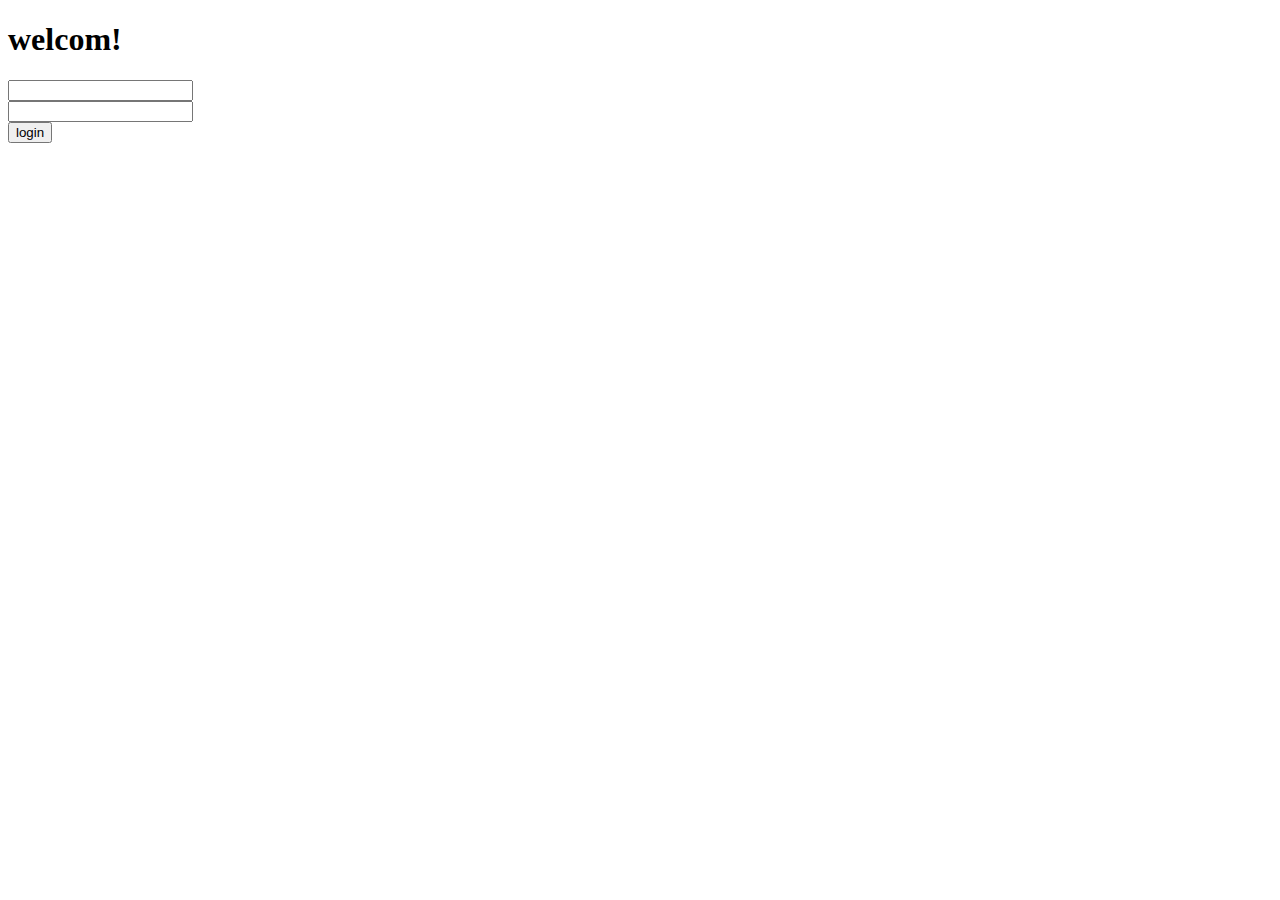
<file: lesson30/index.html>
<!DOCTYPE html>
<html lang="en">
<head>
    <meta charset="UTF-8">
    <meta http-equiv="X-UA-Compatible" content="IE=edge">
    <meta name="viewport" content="width=device-width, initial-scale=1.0">
    <script src="script.js" defer > </script>
    <link rel="stylesheet" href="style.css">
    <title>Document</title>
</head>
<body> 
    <h1>welcom!</h1>
    <div>
        <input type="text" id="firstName"><br>
        <input type="text" id="lastName"><br>
        <button type="button" id="sumbit" onclick="login()">login</button>
    </div>
    <table id="tab">
        <tr >
            <td>First name</td>
            <td>Last name</td>
            <td>age</td>
            <td>email</td>
        </tr>
    </table>
    
</body>
</html>
</file>
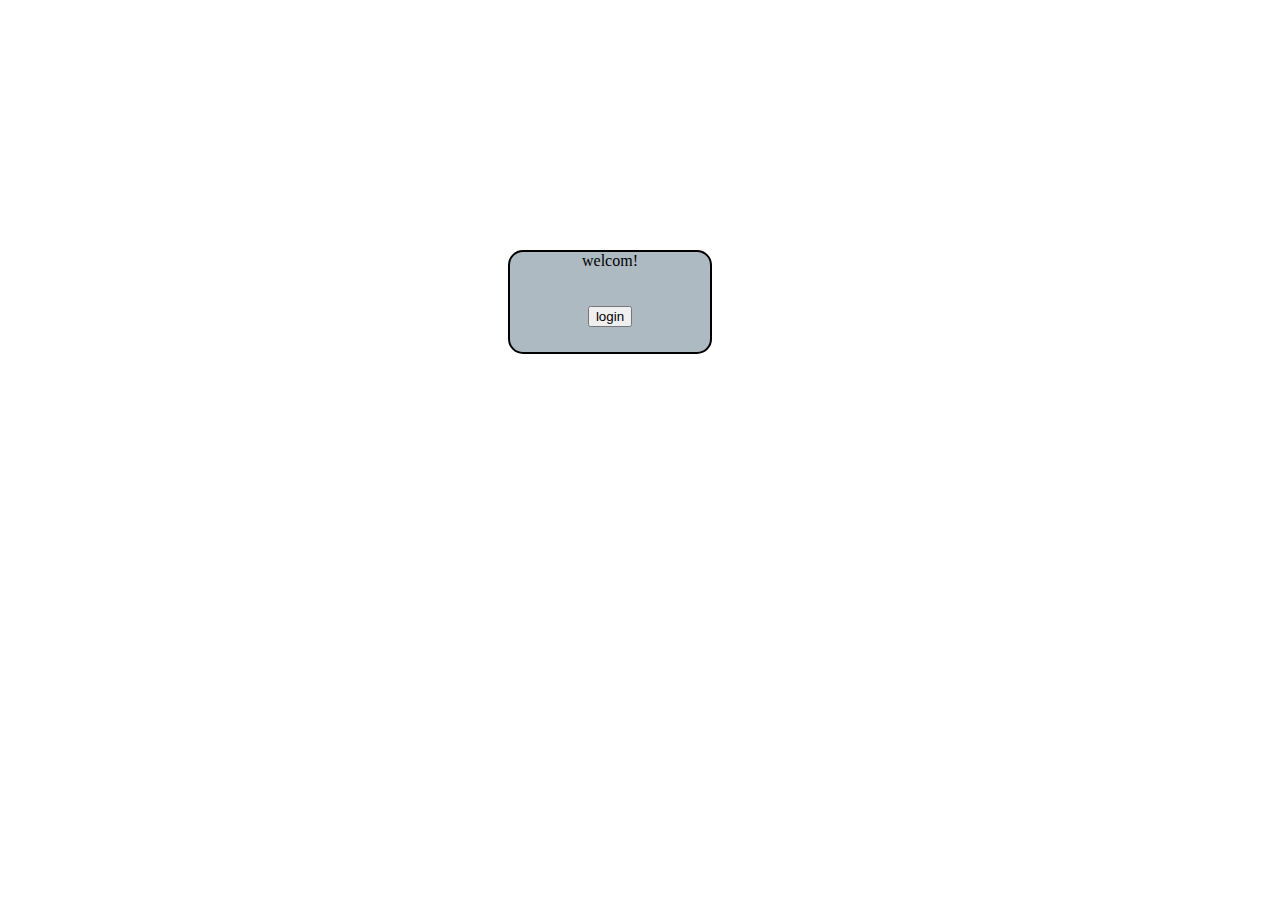
<file: lesson_28/src/index.html>
<!DOCTYPE html>
<html lang="en">
<head>
    <meta charset="UTF-8">
    <meta http-equiv="X-UA-Compatible" content="IE=edge">
    <meta name="viewport" content="width=device-width, initial-scale=1.0">
    <script src="script.js" defer></script>
    <link rel="stylesheet" href="style.css">

    <title>Document</title>
</head>
<body> 
    <div class="flex-container">
        <div>
            <span id="span1">welcom!</span><br><br><br>
            <button id="link" onclick="toLink()">login</button><br>

            
        </div>
    </div>
    <div id="div2">
        <div>
            <span id="span2"></span><br><br><br>
            <button id="link2" onclick="toLink2()">login more</button><br>

        </div>
    </div>
    
   
</body>
</html>
</file>
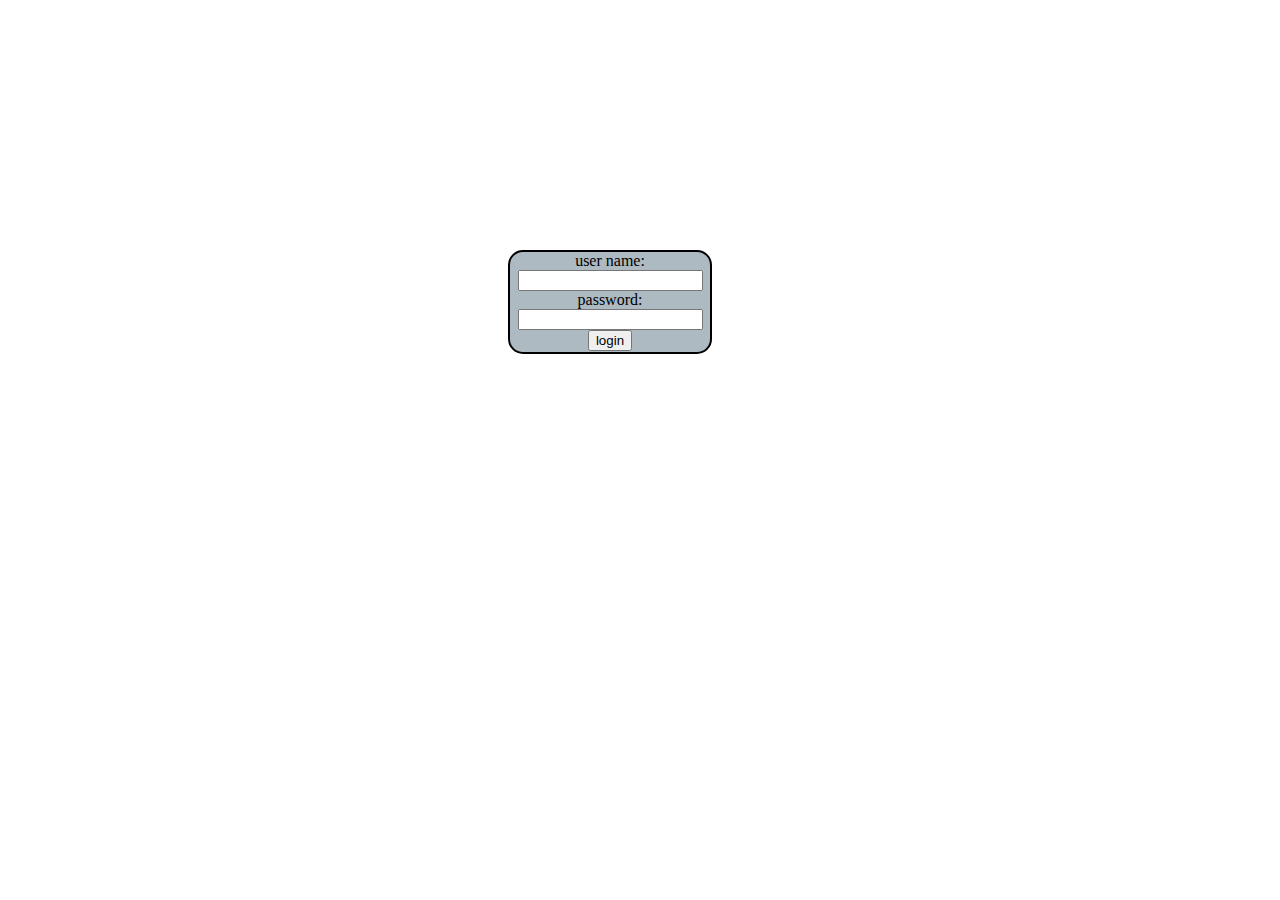
<file: lesson_28/src/login.html>
<!DOCTYPE html>
<html lang="en">
<head>
    <meta charset="UTF-8">
    <meta http-equiv="X-UA-Compatible" content="IE=edge">
    <meta name="viewport" content="width=device-width, initial-scale=1.0">
    <script src="script.js" defer></script>
    <link rel="stylesheet" href="style.css">
    <title>Log In</title>
</head>
<body>
    <div class="flex-container">
        
            <label for="uName" id="l2">user name:</label> <br>
            <input type="text" id="uName" > <br>
        
        
            <label for="password">password:</label><br> 
            <input type="text" id="password" > <br>
        
        
            <button type="button" onclick="login()">login</button>

    </div>
</body>
</html>
</file>
<file: lesson30/style.css>
table {
    border-collapse: collapse;
    display:none;
}
td, tr {
    border: 1px solid;

  }
</file>
<file: lesson_28/src/style.css>
/* center the login form in the middle of the screen */





body{
    background-image: url("https://fondosmil.com/fondo/14273.jpg");
}

.flex-container{
    /* height: 500px; */
    /* display: flex; */
    /* justify-content: center; */
    background-color: rgb(173, 186, 194);
    margin-top: 250px;
    margin-left: 500px;
    width: 200px;
    height: 100px;
    text-align:center;
    border: 2px solid black;
    border-radius: 15px;


}
#div2{
    background-color: rgb(173, 186, 194);
    width: 200px;
    height: 100px;
    margin-left: 500px;
    margin-top: 50px;
    text-align:center;
    display:none;
    border: 2px solid black;
    border-radius: 15px;
}
</file>
